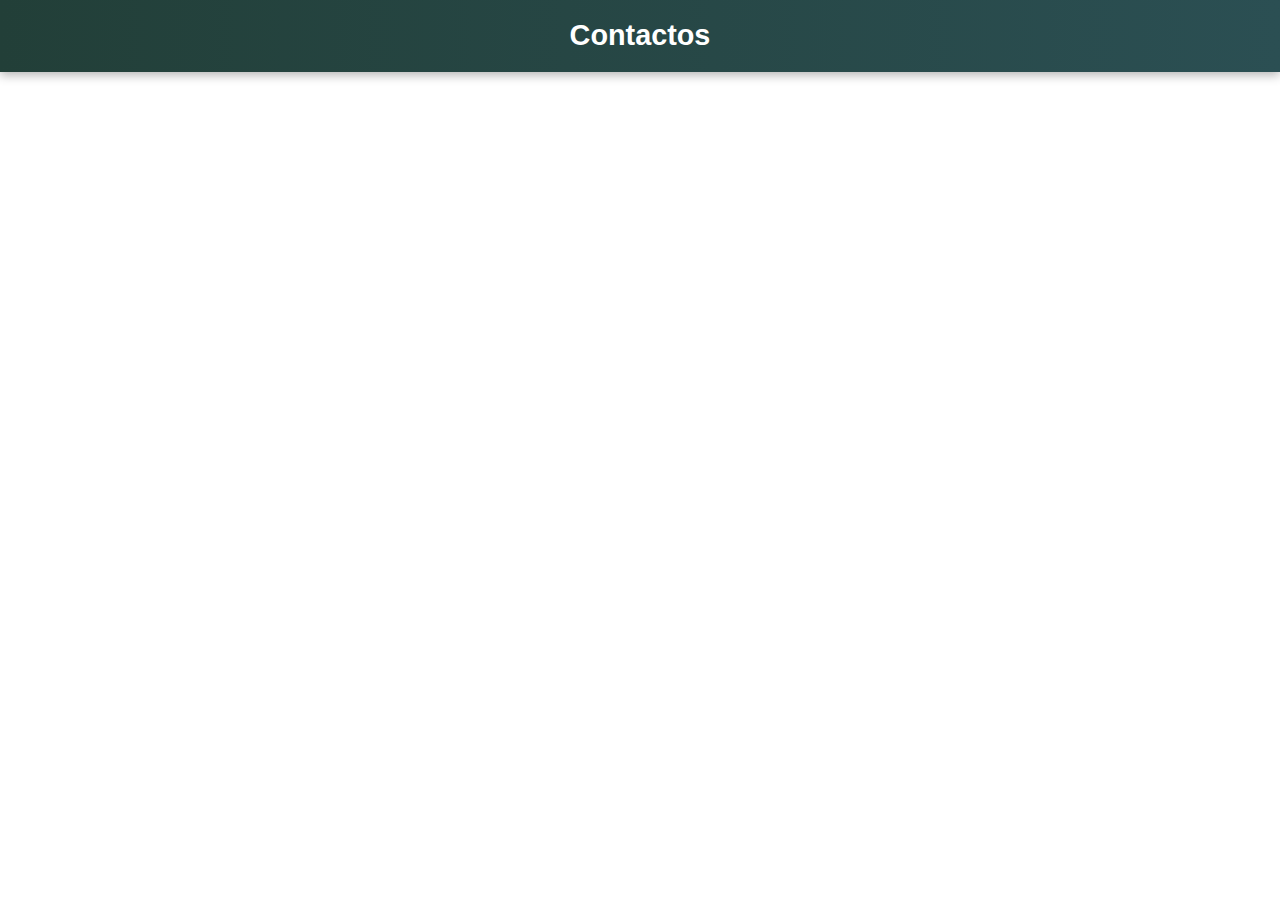
<file: index.html>
<!DOCTYPE html>
<html lang="en">
<head>
    <meta charset="UTF-8">
    <meta name="viewport" content="width=device-width, initial-scale=1.0">
    <title>Document</title>
    <link rel="stylesheet" href="css/normalize.css">
    <link rel="stylesheet" href="css/styles.css">
    <script src="js/app.js"></script>
</head>
<body>
    <header class="header">
        <h1>Contactos</h1>
    </header>
    <main class="main" id="main">      
        <!--<div class="contenido">
                <h1>Leanne Graham</h1>

                <button class="btncolapso">Personal information</button>
                <div class="content information">
                    <p><span>Username: </span>Bret</p>
                    <p><span>E-mail: </span>Sincere@april.biz</p>
                    <p><span>Phone: </span>1-770-736-8031 x56442</p>
                    <p><span>Website: </span>hildegard.org</p>
                </div>

                <button class="btncolapso">Address</button>
                <div class="content address">
                    <p><span>Street:</span> Kulas Light</p>
                    <p><span>Suite:</span> Apt. 556</p>
                    <p><span>City:</span> Gwenborough</p>
                    <p><span>Zip Code:</span> 92998-3874</p>    
                    <div class="map">

                    </div>
                </div>

                <button class="btncolapso">Company</button>
                <div class="content company">
                    <p><span>Example:</span> t</p>
                </div>
            </div>   -->
    </main>
    <footer></footer>
</body>
</html>
</file>
<file: css/styles.css>
body{
    font-family: 'Montserrat', sans-serif;
}

img{
    width: 100%;
}

h1{
    font-size: 1.8rem;
    text-align: center;
    font-weight: 600;
}
h2{
    font-size: 1.4rem;
    text-align: center;
    font-weight: 600;
}

.header{
    background: linear-gradient(to right, rgb(34, 63, 56), rgb(43, 79, 83));
    display: flex;
    width: 100%;
    justify-content: center;
    align-items: center;
    color: #fff;
    position: sticky;
    top: 0;
    box-shadow: 0px 3px 10px rgba(0, 0, 0, .3);
}

.main{
    display: flex;
    flex-direction: column;
    margin-top: 0.625rem;    
}

@media (min-width: 768px){
    .main{
        justify-content: start;
        flex-direction: row;
        flex-wrap: wrap;
    }

}

.contenido{
    background-color: #DDD;
    display: flex;
    margin: 0.5rem auto;
    width: calc(96% - 10px);
    flex-direction: column;
}

.company, .email, .phone{
    display: flex;
    justify-content: start;
    align-items: center;
}

.icon{
    width: 25px;
    height: 25px;
    margin-right: 20px;
}


.contenido:last-of-type{
    border-bottom: 0;
}

@media (min-width: 768px){
    .contenido{
        width: 350px;
    }
}

p{
    margin: 10px;
    font-weight: 400;
}

span{
    font-weight: 600;
}


.map{
    background: #000;
    width: 90%;
    margin: 0 auto;
    height: 100px;
}

/* Colapsar */
 .btncolapso {
    background-color: #ddd;
    color: #123321;
    cursor: pointer;
    padding: 22px;
    border: none;
    text-align: left;
    font-weight: 700;
  }
  .btncolapso:hover {
    background-color: #ccc;
  }

 .active, .collapse:hover {
    background-color: #ccc;
  }
  
  /* Style the collapsible content. Note: hidden by default */
  .content {
    padding: 0 18px;
    display: none;
    overflow: hidden;
    background-color: #f2f3f1;
    border: 2px solid #ccc;
  } 

  .personal {
      display: none;
  }
</file>
